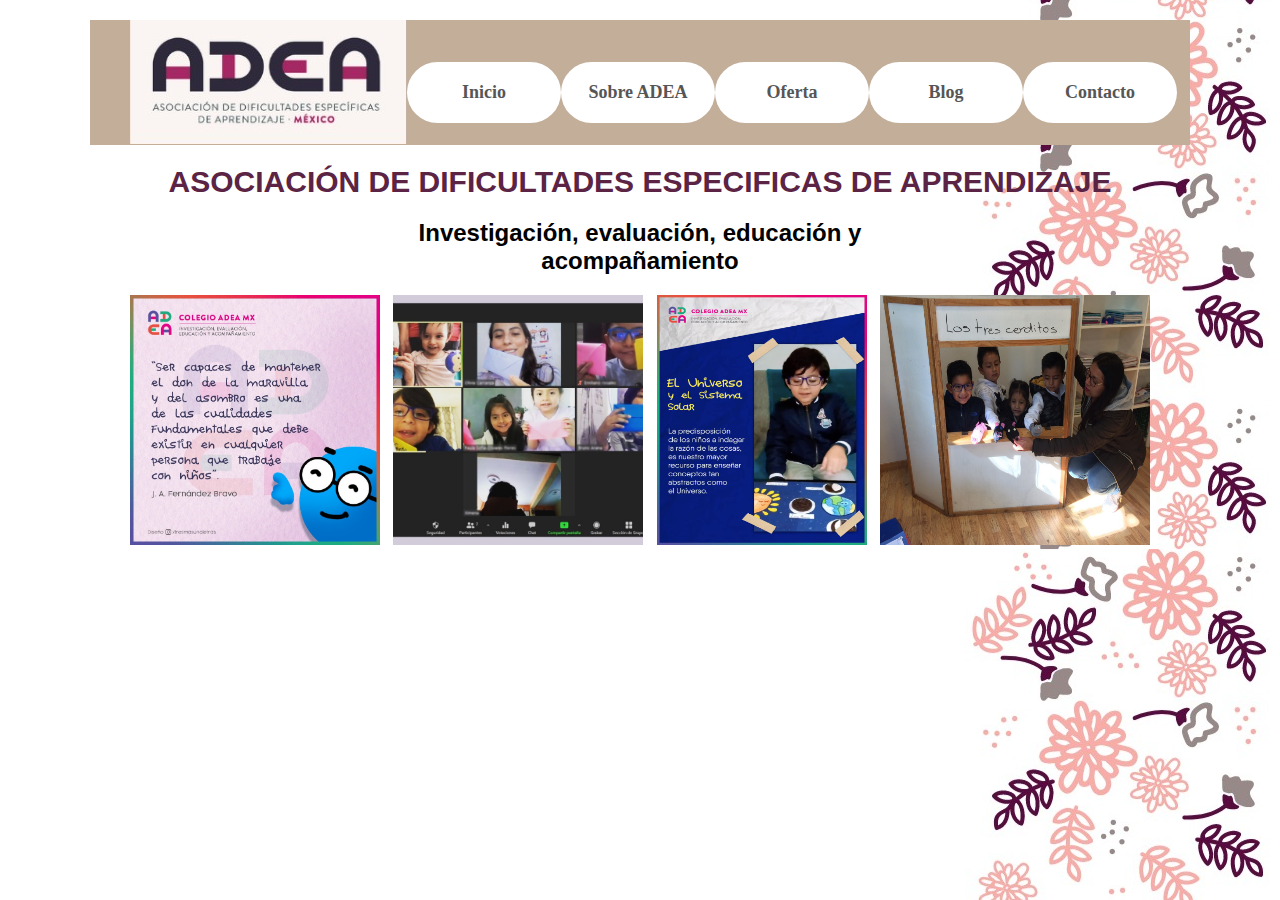
<file: index.html>
<!DOCTYPE html>
<html lang="en" dir="ltr">
  <head>
    <meta charset="utf-8">
    <title>ADEA</title>
    <link rel="stylesheet" href="css/estilo.css">
  </head>
  <body>
      <div class="contenedorMenu">
        <ul class="menu">
          <li><img src="img/logoAdea.png" alt=""></li>
          <br><br>
          <li><a href="index.html">Inicio</a></li>
          <li><a href="quiensomos.html">Sobre ADEA</a></li>
          <li><a href="oferta.html">Oferta</a></li>
          <li><a href="blog.html">Blog</a></li>
          <li><a href="contacto.html">Contacto</a></li>
        </ul>
      </div>
      <div class="contenedorPrincipal">
        <!-- Cuerpo -->
        <h1 class="titulo">ASOCIACIÓN DE DIFICULTADES ESPECIFICAS DE APRENDIZAJE</h1>
        <h2>Investigación, evaluación, educación y <br> acompañamiento </h2>
        <img src="img/inicio1.jpg" alt="" width="250" height="250px">&nbsp;&nbsp;
        <img src="img/inicio2.jpg" alt="" width="250" height="250px">&nbsp;&nbsp;
        <img src="img/inicio3.jpg" alt="" width="210" height="250px">&nbsp;&nbsp;
        <img src="img/inicio4.jpg" alt="" width="270" height="250px">
      </div>
  </body>
</html>
</file>
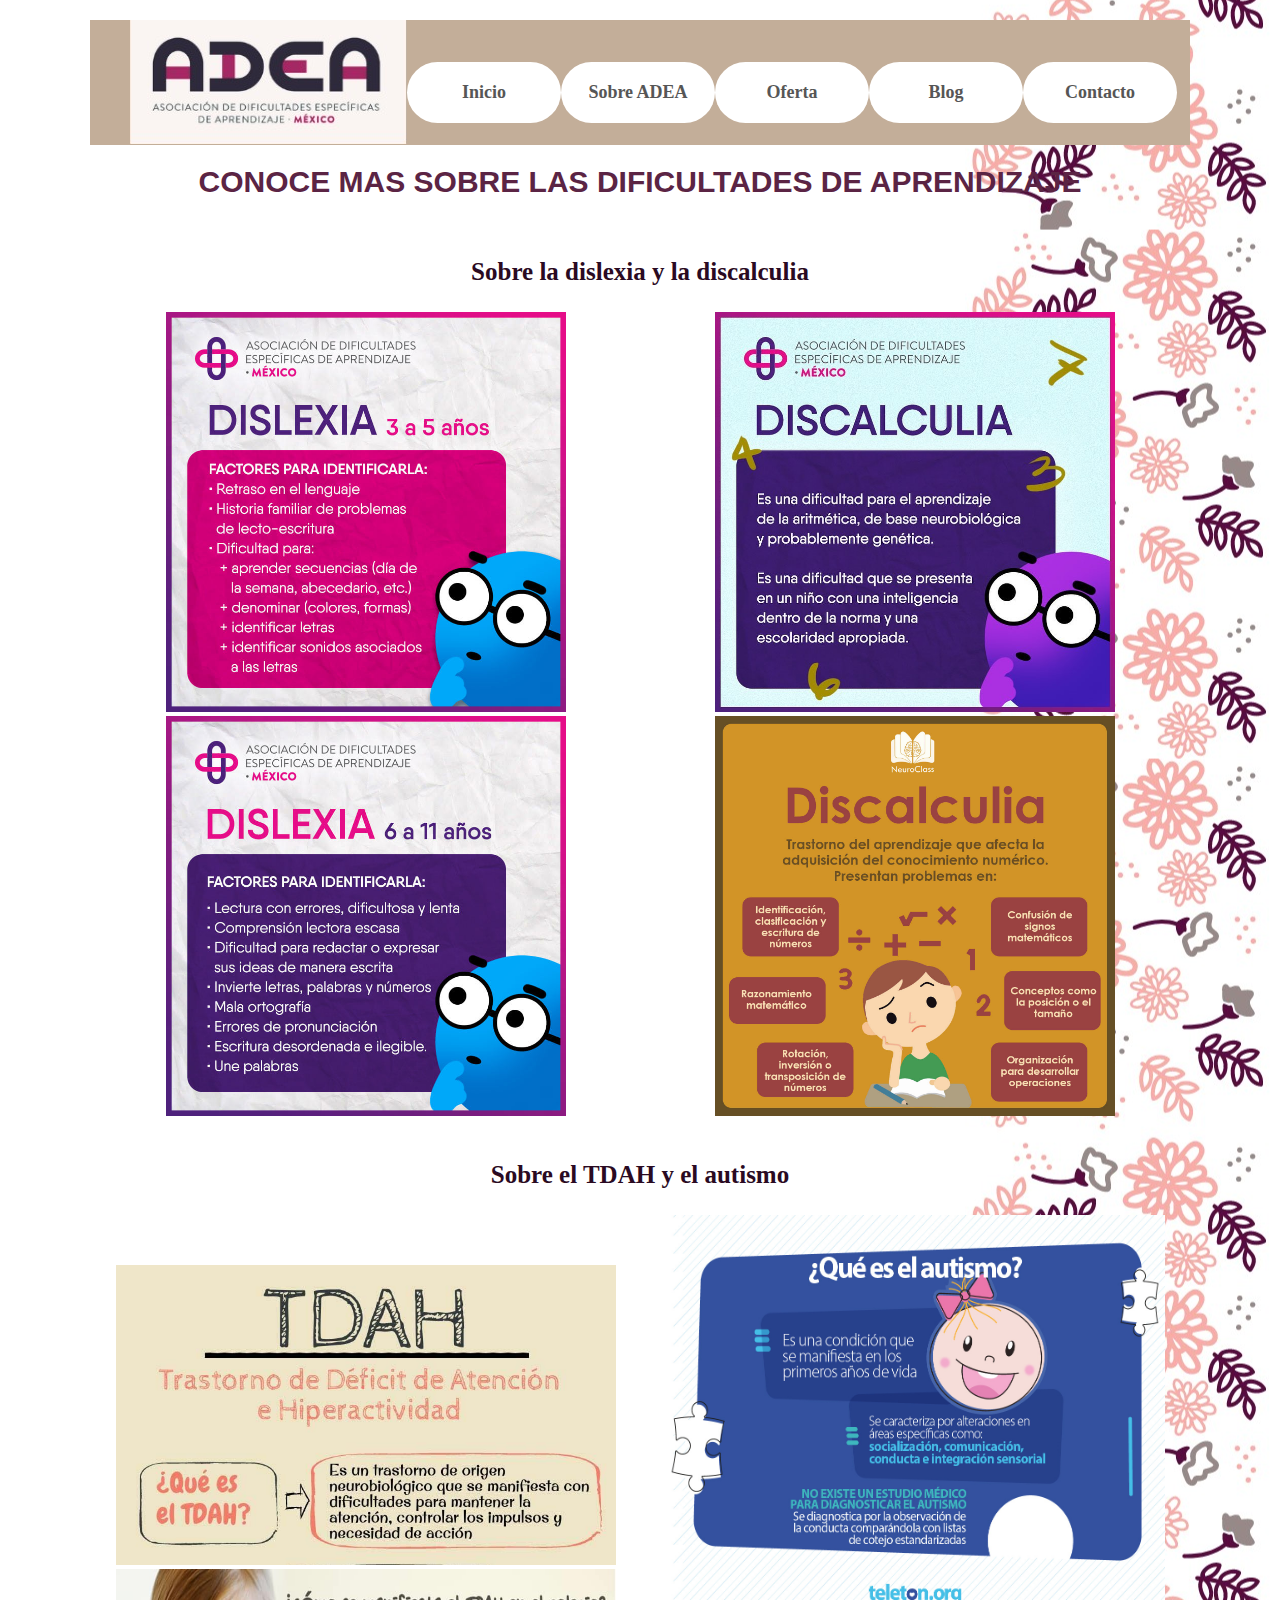
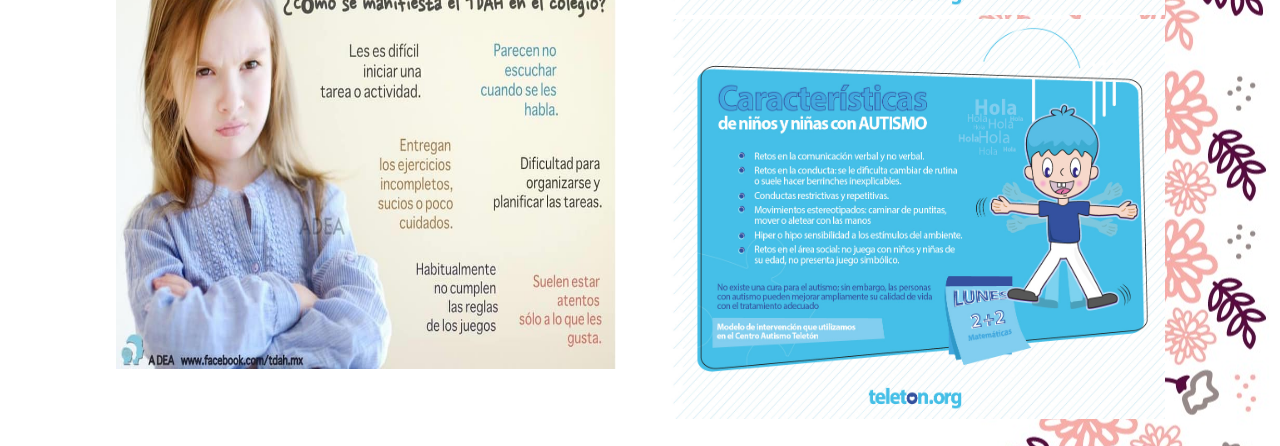
<file: blog.html>
<!DOCTYPE html>
<html lang="en" dir="ltr">
<link rel="stylesheet" href="css/estilo.css">
<head>
  <meta charset="utf-8">
  <title>ADEA</title>
</head>

<body>
  <div class="contenedorMenu">
      <ul class="menu">
        <li><img src="img/logoAdea.png" alt=""></li>
        <br><br>
        <li><a href="index.html">Inicio</a></li>
        <li><a href="quiensomos.html">Sobre ADEA</a></li>
        <li><a href="oferta.html">Oferta</a></li>
        <li><a href="blog.html">Blog</a></li>
        <li><a href="contacto.html">Contacto</a></li>
      </ul>
    </div>
    <div class="contenedorPrincipal">

  <!-- Cuerpo -->

  <h1 class="titulo">CONOCE MAS SOBRE LAS DIFICULTADES DE APRENDIZAJE</h1>
  <br>

  <table>
    <caption>
      <h2 class="subtitulo">Sobre la dislexia y la discalculia</h2>
    </caption>
  <thead>
    <tr>
    </tr>
  <thead>
  <tbody>
    <tr>
      <td>
        <img src="img/dislexia1.jpg" alt="Factores para identificar la dislexia en niños de 3 a 5 años" width="400" height="400">
        <img src="img/dislexia2.jpg" alt="Factores para identificar la dislexia en niños de 6 a 11 años" width="400" height="400">
      </td>
      <td>
        <img src="img/discalculia1.jpg" alt="Qué es la discalculia" width="400" height="400">
        <img src="img/discalculia2.jpg" alt="Factores para identificar la discalculia" width="400" height="400">
      </td>
    </tr>
  </tbody>
  </table>

  <br>

  <table>
    <caption>
      <h2 class="subtitulo">Sobre el TDAH y el autismo</h2>
    </caption>
  <thead>
    <tr>
    </tr>
  <thead>
  <tbody>
    <tr>
      <td>
        <img src="img/tdah2.jpg" alt="Qué es el TDAH" width="500" height="300">
        <img src="img/tdah1.jpg" alt="Manifestaciones del TDAH" width="500" height="400">
      </td>
      <td>
        <img src="img/autismo1.jpg" alt="Qué es el autismo" width="500" height="400">
        <img src="img/autismo2.jpg" alt="Características de niños autistas" width="500" height="400">
      </td>
    </tr>
  </tbody>
  </table>

</body>
</head>
</file>
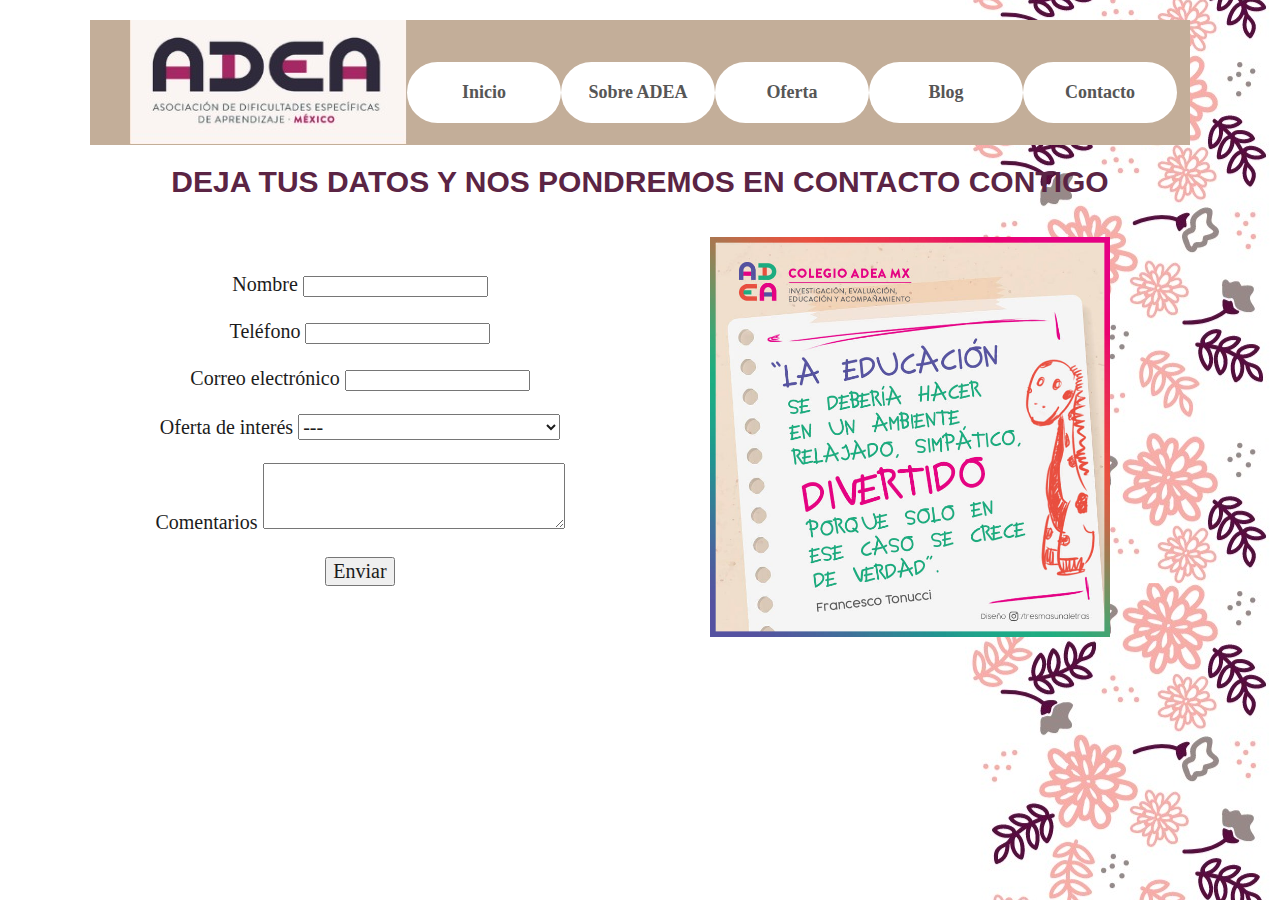
<file: contacto.html>
<!DOCTYPE html>
<html lang="en" dir="ltr">
<link rel="stylesheet" href="css/estilo.css">
<head>
  <meta charset="utf-8">
  <title>ADEA</title>
</head>

<body>
  <div class="contenedorMenu">
      <ul class="menu">
        <li><img src="img/logoAdea.png" alt=""></li>
        <br><br>
        <li><a href="index.html">Inicio</a></li>
        <li><a href="quiensomos.html">Sobre ADEA</a></li>
        <li><a href="oferta.html">Oferta</a></li>
        <li><a href="blog.html">Blog</a></li>
        <li><a href="contacto.html">Contacto</a></li>
      </ul>
    </div>

<div class="contenedorPrincipal">
  <!-- Cuerpo -->
    <h1 class="titulo">DEJA TUS DATOS Y NOS PONDREMOS EN CONTACTO CONTIGO</h1><br>
    <img src="img/contacto1.jpg" alt="La educación" width="400 "align="right" border="0" hspace="80"/><br><br>

 <form name="DatosPersonales" action="guardar.html" method="post" class="formulario">
      <label for="nombre">Nombre</label>
        <input name="nombre" type="text" required>
        <br>
        <br>
    <label for="teléfono">Teléfono</label>
        <input name="teléfono" type="text" required>
        <br>
        <br>
    <label for="correo">Correo electrónico</label>
        <input name="correo" type="email" required>
        <br>
        <br>
    <label for="oferta">Oferta de interés</label>
              <select id="oferta" name="oferta" class="formulario" required>
                <option>---</option>
                <option value="1">Intervención psicopedagógica</option>
                <option value="2">Preescolar o primaria</option>
                <option value="3">Orientación familiar</option>
              </select>
        <br>
        <br>
    <laber for="comentarios">Comentarios</label>
        <textarea name="comentarios" type="text" cols="35" rows="4" required>
        </textarea>
        <br>
        <br>
    <button onclick="submit" class="formulario">Enviar</button>
 </form>
</div>

</tbody>
</file>
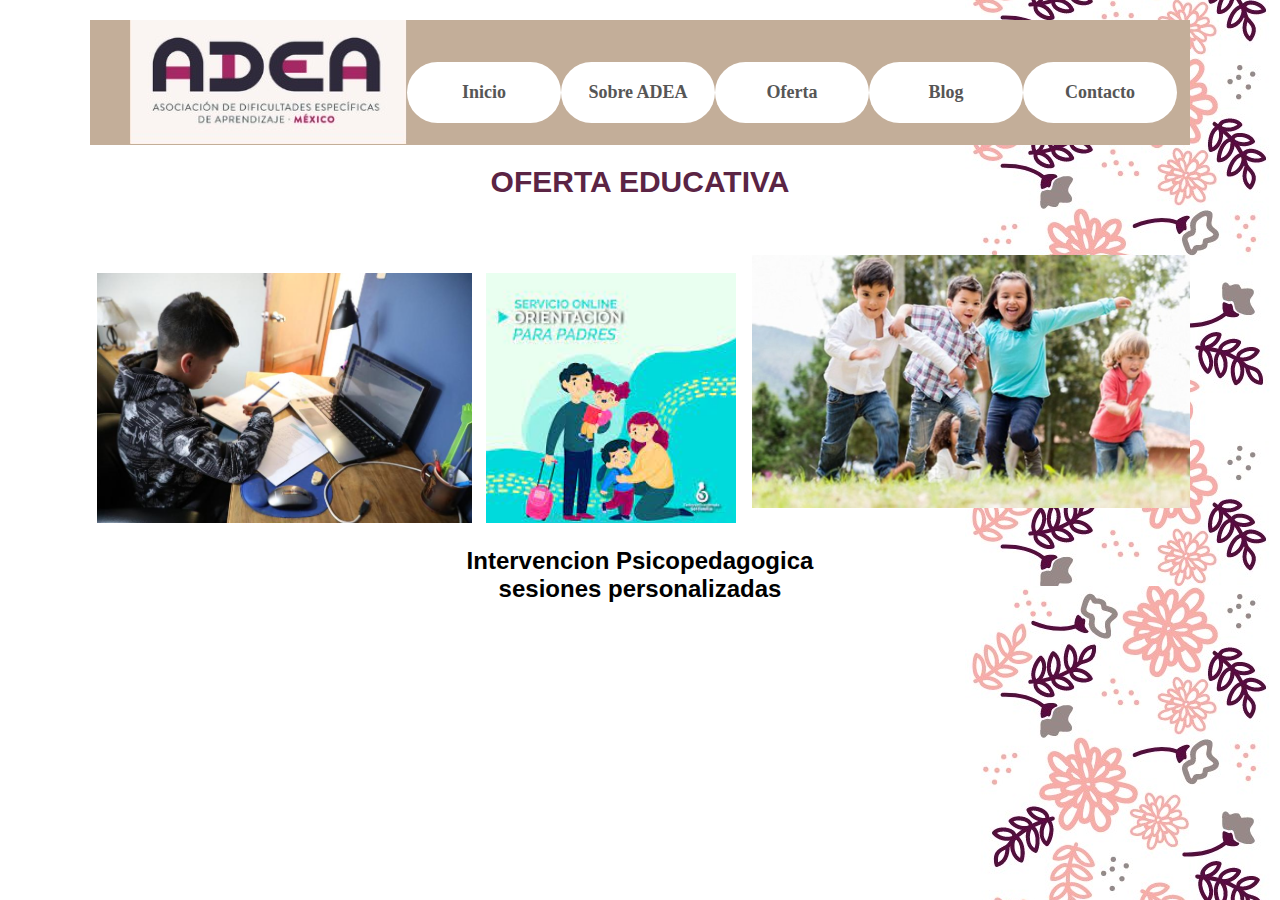
<file: oferta.html>
<!DOCTYPE html>
<html lang="en" dir="ltr">
  <head>
    <meta charset="utf-8">
    <title>ADEA</title>
    <link rel="stylesheet" href="css/estilo.css">
  </head>
  <body>
      <div class="contenedorMenu">
        <ul class="menu">
          <li><img src="img/logoAdea.png" alt=""></li>
          <br><br>
          <li><a href="index.html">Inicio</a></li>
          <li><a href="quiensomos.html">Sobre ADEA</a></li>
          <li><a href="oferta.html">Oferta</a></li>
          <li><a href="blog.html">Blog</a></li>
          <li><a href="contacto.html">Contacto</a></li>
        </ul>
      </div>
      <div class="contenedorPrincipal">
<!-- Cuerpo -->
        <h1 class="titulo">OFERTA EDUCATIVA</h1>
        <br </ br>
        <br </ br>
        <img src="img/IMG1.jpg" alt=width="200px" height="253px"align="right">
        <BR CLEAR=LEFT> 
        <img src="img/IMG2.jpg" alt=width="250px" height="250px">&nbsp;&nbsp;
        <img src="img/IMG4.jpg" alt=width="250px" height="250px">&nbsp;&nbsp;
<br </ br>
</td>
   </tr>
 </tbody>
 </table>
 <p align="right">
 </p>
 <h2>Intervencion Psicopedagogica<br> sesiones personalizadas </h2>

 <table>
</file>
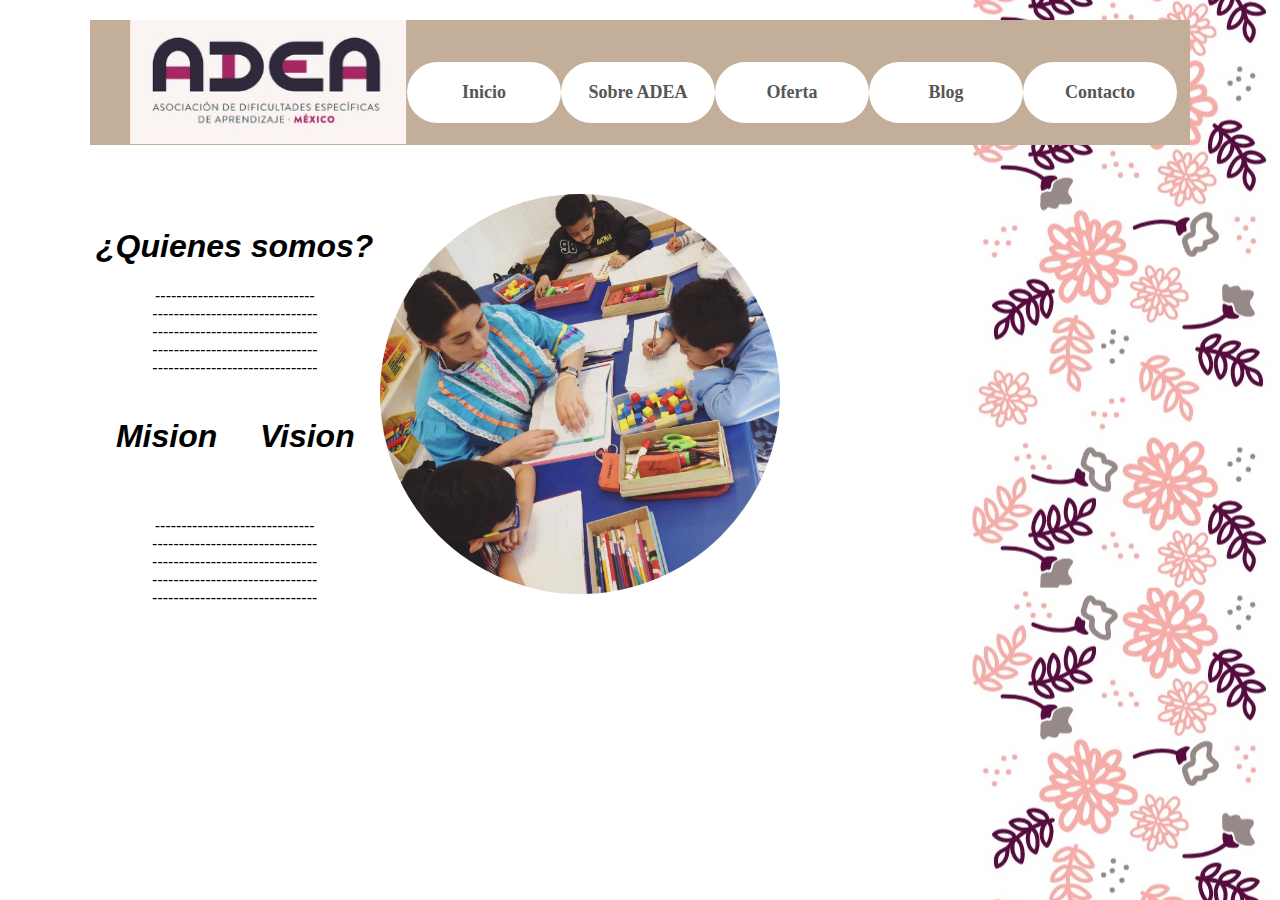
<file: quiensomos.html>
<!DOCTYPE html>
<html lang="en" dir="ltr">
  <head>
    <meta charset="utf-8">
    <title>ADEA</title>
    <link rel="stylesheet" href="css/estilo.css">
  </head>
  <body>
      <div class="contenedorMenu">
        <ul class="menu">
          <li><img src="img/logoAdea.png" alt=""></li>
          <br><br>
          <li><a href="index.html">Inicio</a></li>
          <li><a href="quiensomos.html">Sobre ADEA</a></li>
          <li><a href="oferta.html">Oferta</a></li>
          <li><a href="blog.html">Blog</a></li>
          <li><a href="contacto.html">Contacto</a></li>
        </ul>
      </div>
      <div class="contenedorPrincipal">
        </ul>
      </header>
      <table>
        <tr>
          <td>
            <table>
              <tr>
                <td colspan="2">
                  <h1><i>¿Quienes somos?</h1><i>
                <div>
                  <p>------------------------------<br>
                    -------------------------------<br>
                    -------------------------------<br>
                    -------------------------------<br>
                    -------------------------------<br>

                </div>
              </td>
              </tr>
              <tr>
                <td><h1><i>Mision<h1><i></td>
                  <br>
                  <br>
                  <div>

                <td><h1><i>Vision<h1><i></td>
              </tr>
            </table>

            <p>------------------------------<br>
              -------------------------------<br>
              -------------------------------<br>
              -------------------------------<br>
              -------------------------------<br></td>
          <td>
            <img src="img/mision-vision.jpg" width="400 px"class='imgRedonda'/>
          </td>
        </tr>
      </table>
    </body>
<body</body>
    <div style="background=image; (img/fondo.jpg"):">
      <div</>
</body>
  </html>
</file>
<file: css/estilo.css>
body{
   font-family: "Arial";
}
.contenedorMenu {
    width:1100px; /*ancho total de la pagina*/
    height: 125px;
    /*border:2px solid #333333; /*encadeno los 3 atributos claves del borde en una sola linea, ahorrando codigo XD*/
    background-color:#c3ae99;
    font-size:18px;
    margin:20px auto; /*10px arriba y abajo, y auto a los lados, para los navegadores nuevos es suficiente para centrar la pagina*/
    text-align:center; /*aqui alineamos todo de nuevo a la izquierda, pero dentro del contenedor*/
}
.menu{
    list-style-type:none; /*con esto quitamos las viñetas*/
    /*margin:20; /*le quitamos el margen a la lista*/
    /*padding:20; /*y el relleno*/
}
.menu li {

    /*margin:50; /*le quito el margen al elemento de la lista*/
    float:left; /*y los floto a la izquierda para eliminar el salto de linea*/
    text-decoration:none;
}
.menu li a {
    display:block; /*con esto el vinculo tendra un area rectangular, asi no sera solo el texto*/
    background-color:white; /*algo de color*/
    font-family: "Century Gothic";
    color:#565656; /*mas*/
    width:110px; /*defino el ancho del rectangulo del vinculo*/
    padding:20px 22px 20px 22px; /*sumamos el relleno al ancho y alto del rectangulo para obtener el div #menu completamente ocupado con los ítems del menú*/
    text-decoration:none; /*elimino el subrayado del vínculo*/
    font-weight:bold; /*decoración*/
    border-radius: 80px;
    /*text-transform:uppercase; /*decorare los vinculos en mayusculas*/
}
.menu li a:hover {
    background-color:#999900; /*decoración para el evento hover (mouse encima)*/
}
.contenedorPrincipal{
  width:1100px; /*ancho total de la pagina*/
  margin:20px auto;
  text-align:center;
}
.titulo {
  color: #5b2444;
  font-size: 30px;
}
.subtitulo {
  color: #2A0A22;
  font-size: 25px;
  font-family: "Century Gothic"
}
.formulario {
  color: #1C1C1C;
  font-size: 20px;
  font-family: "Century Gothic"
}
.imgRedonda {
    width:400px;
    height:400px;
    border-radius:200px;
}
body {
  background: url(../img/fondo.jpg);
  background-repeat: repeat-y;
  background-position: right;
}
.titulo rosa{
  color:ECACA8
  font-size:18px
}
</file>
